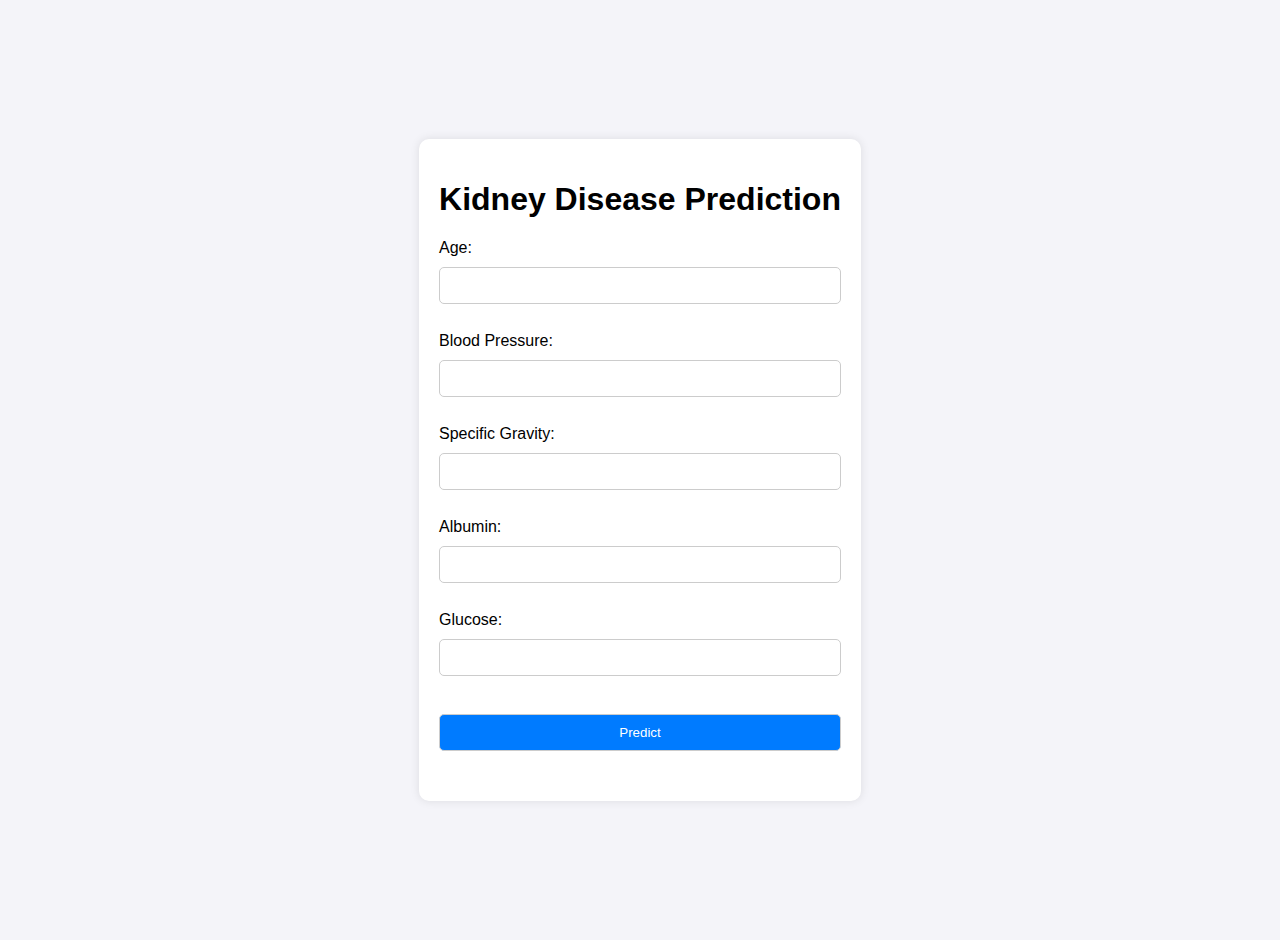
<file: Kidney_Disease_Prediction/frontend/index.html>
<!DOCTYPE html>
<html lang="en">
  <head>
    <meta charset="UTF-8" />
    <meta name="viewport" content="width=device-width, initial-scale=1.0" />
    <title>Kidney Disease Prediction</title>
    <link rel="stylesheet" href="style.css" />
  </head>
  <body>
    <div class="container">
      <h1>Kidney Disease Prediction</h1>
      <form id="prediction-form">
        <label for="age">Age:</label>
        <input type="number" id="age" required /><br />
        <label for="bp">Blood Pressure:</label>
        <input type="number" id="bp" required /><br />
        <label for="sg">Specific Gravity:</label>
        <input type="number" id="sg" step="0.01" required /><br />
        <label for="al">Albumin:</label>
        <input type="number" id="al" required /><br />
        <label for="glucose">Glucose:</label>
        <input type="number" id="glucose" required /><br />
        <button type="submit">Predict</button>
      </form>
      <h2 id="result"></h2>
    </div>

    <script src="script.js"></script>
  </body>
</html>
</file>
<file: Kidney_Disease_Prediction/frontend/style.css>
body {
  font-family: Arial, sans-serif;
  background-color: #f4f4f9;
  margin: 0;
  padding: 20px;
  display: flex;
  justify-content: center;
  align-items: center;
  height: 100vh;
}

.container {
  background-color: white;
  padding: 20px;
  border-radius: 10px;
  box-shadow: 0 0 10px rgba(0, 0, 0, 0.1);
}

form {
  display: flex;
  flex-direction: column;
}

input,
button {
  margin: 10px 0;
  padding: 10px;
  border: 1px solid #ccc;
  border-radius: 5px;
}

button {
  background-color: #007bff;
  color: white;
  cursor: pointer;
}

button:hover {
  background-color: #0056b3;
}
</file>
